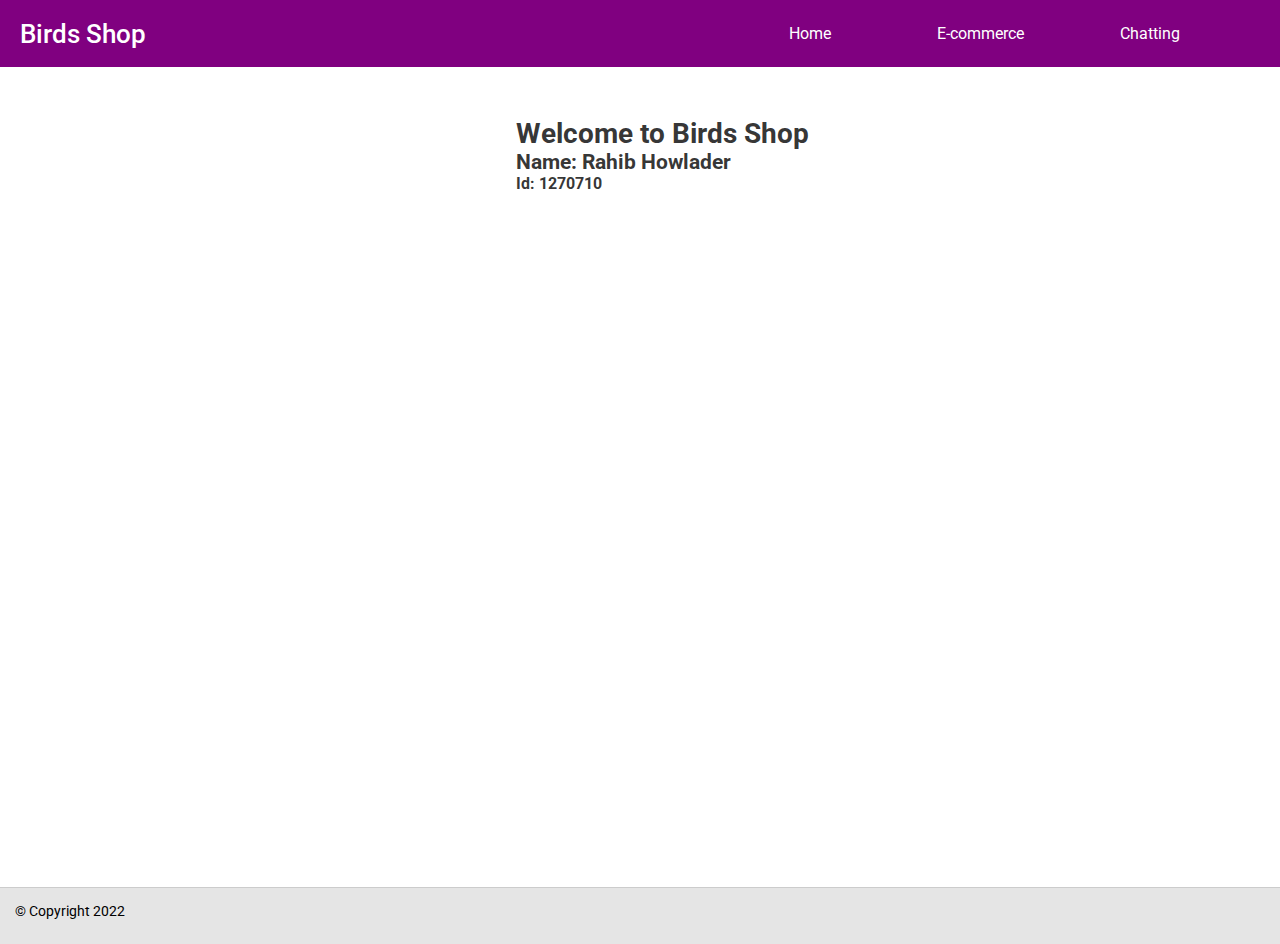
<file: index.html>
<!DOCTYPE html>
<html lang="en">
<head>
    <meta charset="UTF-8">
    <meta http-equiv="X-UA-Compatible" content="IE=edge">
    <meta name="viewport" content="width=device-width, initial-scale=1.0">
    <title>JavaScript</title>
    <link rel="stylesheet" href="styles/style.css">
    
</head>
<body>
    <nav id="nav">
       
        <span class="brand">Birds Shop</span>
        <span class="fixer"></span>
        <ul>     
            <li><a href="index.html">Home</a></li> 
            <li><a href="e-commerce.html">E-commerce</a></li>
            <li><a href="chatting.html">Chatting</a></li>
            
        </ul>
    </nav>
    <div class="container main">
         <div class="p4">
            
            <div></div>
	    
         </div>
         <div class="nam">
	   <h1>Welcome to Birds Shop</h1>
           <h2>Name: Rahib Howlader</h2>
	   <h3>Id: 1270710</h3>
         </div>
    </div>
    <footer class="footer">
        <p>&copy; Copyright 2022</p>
    </footer>
</body>
</html>
</file>
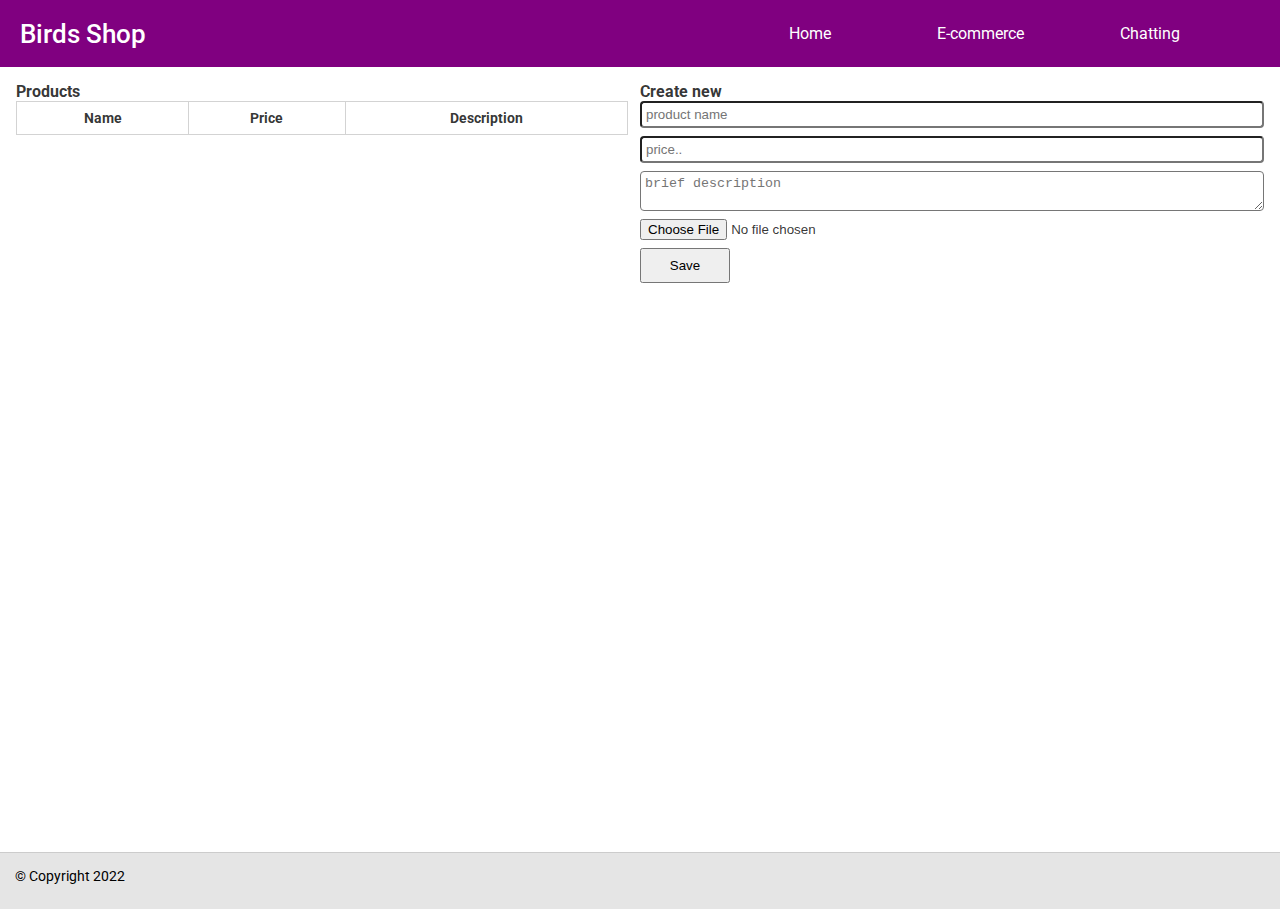
<file: admin.html>
<!DOCTYPE html>
<html lang="en">
  <head>
    <meta charset="UTF-8" />
    <meta http-equiv="X-UA-Compatible" content="IE=edge" />
    <meta name="viewport" content="width=device-width, initial-scale=1.0" />
    <title>JavaScript</title>
    <link rel="stylesheet" href="styles/style.css" />
    <script src="node_modules/jquery/dist/jquery.js"></script>
    <link rel="stylesheet" href="styles/admin.css">
    <script src="scripts/admin.js"></script>
  </head>
  <body>
    <nav id="nav">
      <span class="brand">Birds Shop</span>
      <span class="fixer"></span>
      <ul>
        <li><a href="index.html">Home</a></li>
        <li><a href="e-commerce.html">E-commerce</a></li>
        <li><a href="chatting.html">Chatting</a></li>
      </ul>
    </nav>
    <div class="container main">
      <div class="two-col-row">
        <div class="col50">
          <h3>Products</h3>
          <table class="table">
            <thead>
                <tr>
                    <th>Name</th>
                    <th>Price</th>
                    <th>Description</th>
                </tr>
            </thead>
            <tbody id="tbody">

            </tbody>
          </table>
        </div>
        <div class="col50">
          <h3>Create new</h3>
          <form id="f">
            <div class="frow">
              <input
                type="text"
                placeholder="product name"
                id="name"
                required
              />
            </div>
            <div class="frow">
              <input type="number" placeholder="price.." id="price" required />
            </div>
            <div class="frow">
              <textarea
                placeholder="brief description"
                id="desc"
                required
              ></textarea>
            </div>
            <div class="frow">
              <input type="file" id="pic" required />
            </div>
            <div class="frow">
              <button type="submit" class="btn">Save</button>
            </div>
          </form>
        </div>
      </div>
    </div>
    <footer class="footer">
      <p>&copy; Copyright 2022</p>
    </footer>
  </body>
</html>
</file>
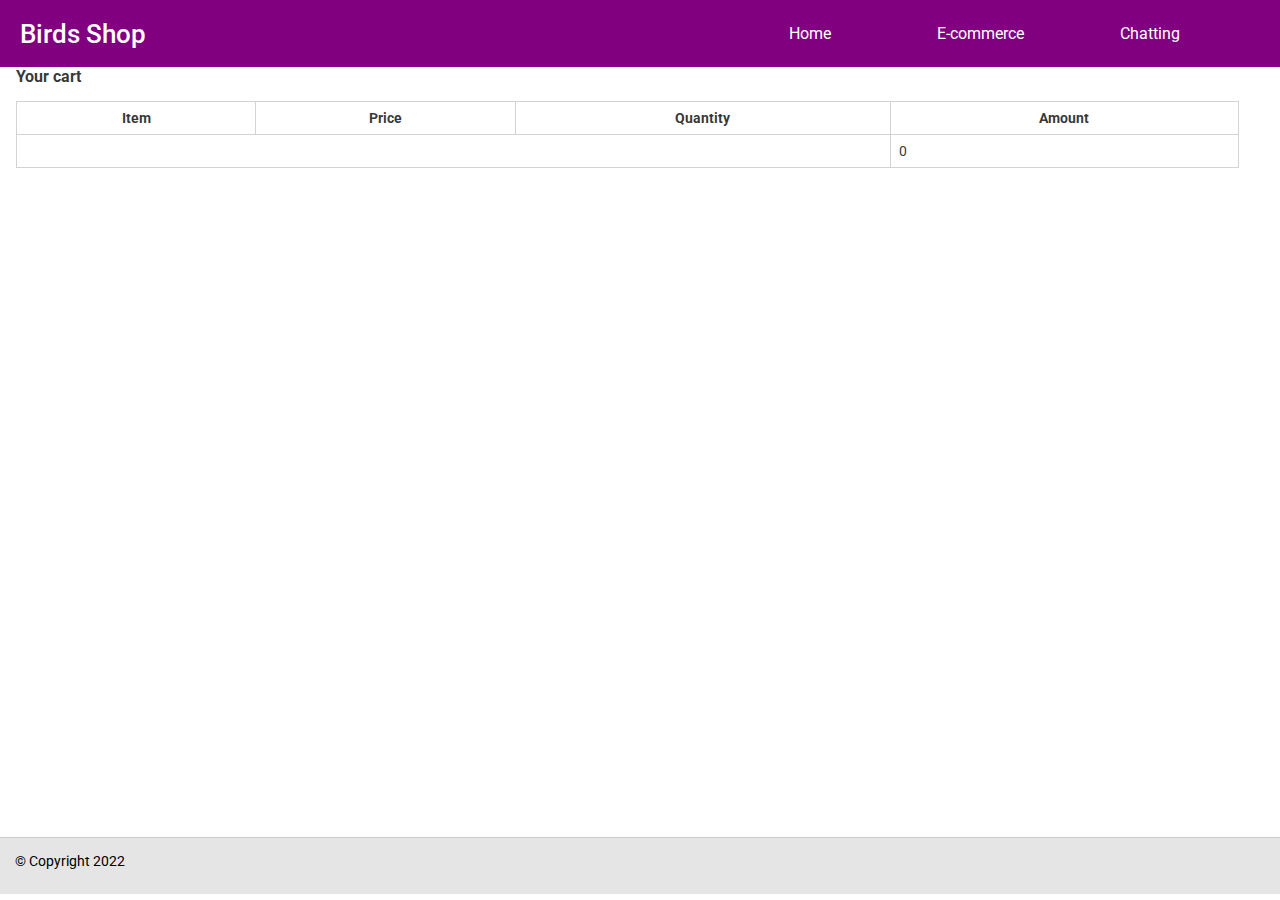
<file: cart.html>
<!DOCTYPE html>
<html lang="en">
<head>
    <meta charset="UTF-8">
    <meta http-equiv="X-UA-Compatible" content="IE=edge">
    <meta name="viewport" content="width=device-width, initial-scale=1.0">
    <title>Chat</title>
    <link rel="stylesheet" href="styles/style.css">
    <script src="node_modules/jquery/dist/jquery.js"></script>
    <script src="node_modules/socket.io/client-dist/socket.io.js"></script>
	<script src="node_modules/socketio-file-upload/client.js"></script>
    <link rel="stylesheet" href="styles/cart.css">
    <script src="scripts/cart.js"></script>
</head>
<body>
    <nav id="nav">
       
        <span class="brand">Birds Shop</span>
        <span class="fixer"></span>
        <ul>     
            <li><a href="index.html">Home</a></li> 
            <li><a href="e-commerce.html">E-commerce</a></li>
            <li><a href="chatting.html">Chatting</a></li>
            
        </ul>
    </nav>
    <div class="container main">
        <h3>Your cart</h3>
      <div class="my-2">
        <table class="table">
            <thead>
                <tr>
                    <th>Item</th>
                    <th>Price</th>
                    <th>Quantity</th>
                    <th>Amount</th>
                </tr>
            </thead>
            <tbody id="tbody">

            </tbody>
        </table>
      </div>
    </div>
    <footer class="footer">
        <p>&copy; Copyright 2022</p>
    </footer>
    <input type='file' id='fu' style='display:none;' />
</body>
</html>
</file>
<file: styles/style.css>
@import url('https://fonts.googleapis.com/css2?family=Roboto:ital,wght@0,100;0,300;0,400;0,500;0,700;0,900;1,100;1,300;1,400;1,500;1,700;1,900&display=swap');
* {
    box-sizing: border-box;
    padding: 0;
    margin: 0;
}
body{
    font-family: 'Roboto', sans-serif;
    font-size: .875rem;
}
#nav {
    padding: 15px 20px;
    background-color: #800080;
    color: white;
    display: flex;
    flex-direction: row;
    align-items: center;
}
#nav ul
{
    list-style: none;
    display: flex;
    flex-direction: row;
   
}
#nav ul li
{
    margin-right: 50px;
}
#nav ul li a{
    display: block;
    width: 120px;
    text-decoration: none;
    text-align: center;
    font-size: 1rem;
    padding: 9px 3px;
    color: white;
}
#nav ul li a:hover{
    background-color: rgb(243, 150, 150);
    border-radius: .25rem;
}
.brand
{
    font-weight: 500;
    font-size: 1.6rem;
    width: 200px;
}

.container {
    width: 97.5%;
    margin: 0 auto;
    color: rgba(0, 0, 0, .8);
}
.main {
    min-height: calc(100vh - 130px);
}
.fixer
{
    flex: 1 1 auto;
}
.footer
{
    border-top: solid 1px #ccc;
    padding:15px 15px 25px 15px;
    background-color: rgba(0,0,0, .1);
}
input[type=text]{
    padding: .5rem;
}
.btn
{
    min-width: 90px;
    
    padding: .5rem;
}
.m-1
{
    margin: 8px;
}
.m-2 {
    margin: 16px;
}
.my-1
{
    margin-top: 8px;
    margin-bottom: 8px;
}
.my-2 {
    margin-top: 15px;
    margin-bottom: 15px;
}
.p4{
    display: flex;
    flex-direction: row;
    margin-top: 50px;
}
.c1{
    width: 40%;
}
.highlight 
{
    padding: 15px;
    margin: 10px;
    border: solid 3px #ccc;
    border-radius: 8px;
    background-color: rgb(83, 88, 88);
    color: white;
}
#pconnect 
{
    width:50%;
    margin: 18px auto;
    display: flex;
}
.text-grow
{
    flex: 1 1 auto;
}
#pchat 
{
    display: flex;
    flex-direction: row;
    justify-content: space-between;
}
#drop
{
    display: flex;
    align-items: center;
    align-content: center;
    justify-content: center;
    height: 120px;
    border: solid 1px lightgray;
    border-radius: .5rem;
}
#pmessages
{
    height: 200px;
    overflow: auto;
}
.c-1
{
    width: 20%;
}
.c-2
{
    width: 79%;
}
.flex {
    display: flex;
}
.list {
	list-style: none;
	border-collapse: collapse;
}

.list-header {
	padding: .25rem .5rem;
	background-color: red;
	color: white;
	border-top-left-radius: .25rem;
	border-top-right-radius: .25rem;
}

.list li {
	padding: .25rem .5rem;
	border: solid 1px #ccc;

}

.list li:not(:last-child) {
	border-bottom-width: 0px;
}
.files {
	min-height: 200px;
	border: solid 1px #ccc;
	border-radius: .25rem;
	display: flex;
	flex-direction: row;
	padding: .5rem;
	display: flex;
	flex-direction: row;
	flex-wrap: wrap;
    gap: 10px;
}
.files figure {
	width: 200px;
	display: flex;
	flex-direction: column;
	justify-content: flex-start;
	align-items: center;
	border: solid 1px #ccc;
	border-radius: .25rem;
}
.files figure img{
	width: 200px;
	height: 200px;
	
}
.nam{
    margin-left: 500px;
}
</file>
<file: styles/admin.css>
.two-col-row {
    display: flex;
    margin: 15px 0;
  }
  .col50 {
    width: 50%;
  }
  .frow {
    margin-bottom: 0.5rem;
    display: flex;
  }
  .frow input[type="text"],
  input[type="number"],
  textarea {
    flex: 1 1 auto;
    padding: 0.25rem;
    border-radius: 0.25rem;
  }
  .table 
  {
    width: 98%;
    border: solid 1px lightgray;
    border-collapse: collapse;
   
  }
  .table th, td {
    padding: .5rem;
    border: solid 1px lightgray;
  }
</file>
<file: styles/cart.css>
.admin {
    display: flex;
    justify-content: flex-end;
    padding: 0.5rem;
  }
  .admin a {
    display: block;
    width: 90px;
    text-decoration: none;
    text-align: center;
    padding: 9px 3px;
    background-color: brown;
    color: white;
  }
  .table 
  {
    width: 98%;
    border: solid 1px lightgray;
    border-collapse: collapse;
   
  }
  .table th, td {
    padding: .5rem;
    border: solid 1px lightgray;
  }
</file>
